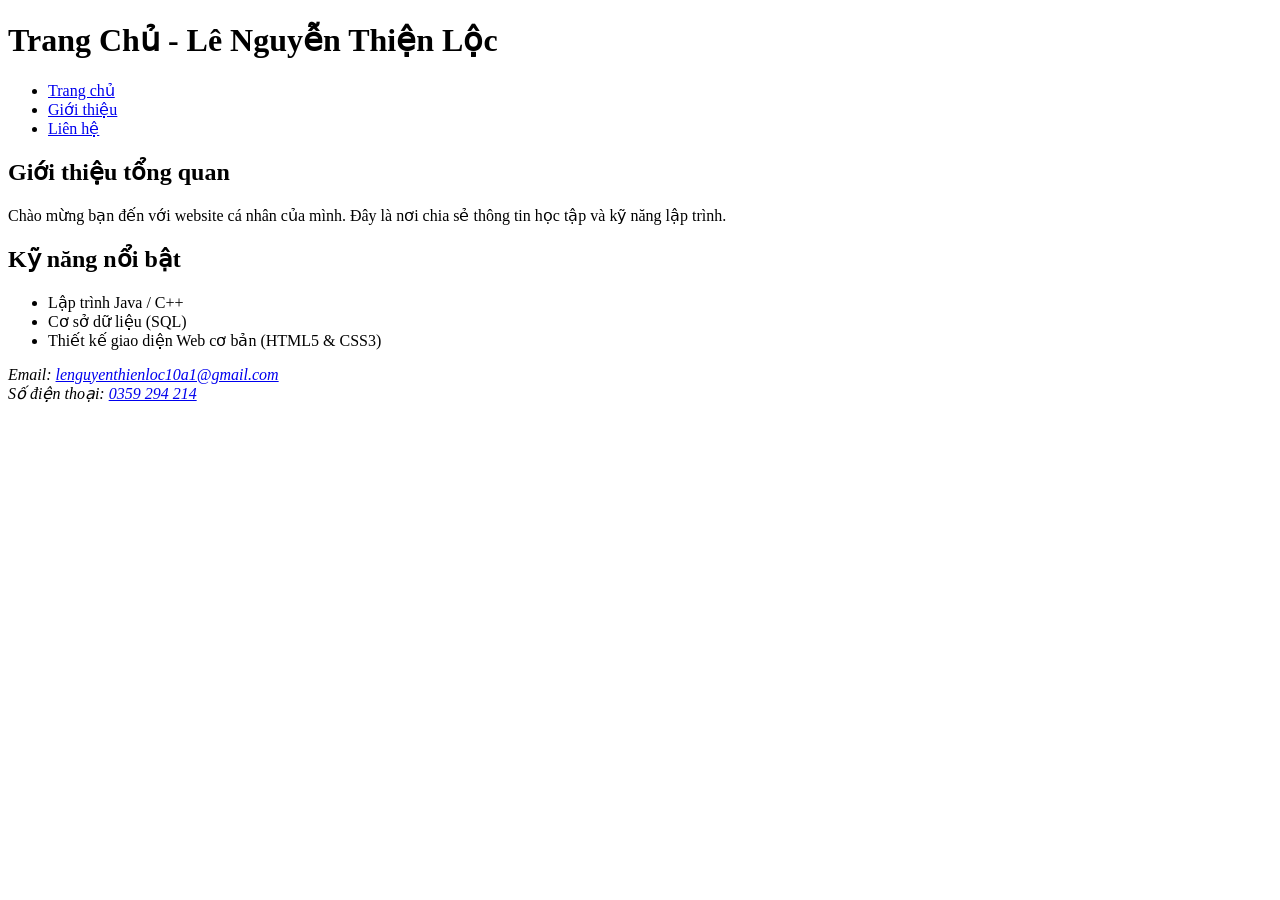
<file: index.html>
<!DOCTYPE html>
<html lang="vi">
<head>
    <meta charset="UTF-8">
    <meta name="viewport" content="width=device-width, initial-scale=1.0">
    <!-- 25. Title riêng biệt (50–60 ký tự, chứa tên) -->
    <title>Trang Chủ Hồ Sơ Cá Nhân - Lê Nguyễn Thiện Lộc</title>
    
    <!-- 26. Meta description (150–160 ký tự, bắt đầu bằng hành động) -->
    <meta name="description" content="Khám phá trang chủ hồ sơ cá nhân của Lê Nguyễn Thiện Lộc để tìm hiểu về định hướng học tập, kỹ năng lập trình Java, C++ và các dự án phát triển phần mềm.">
    
    <!-- 34 (Nâng cao). Open Graph Meta Tags -->
    <meta property="og:title" content="Trang Chủ Hồ Sơ Cá Nhân - Lê Nguyễn Thiện Lộc">
    <meta property="og:description" content="Khám phá trang chủ hồ sơ cá nhân của Lê Nguyễn Thiện Lộc để tìm hiểu về kỹ năng lập trình và định hướng phát triển phần mềm.">
    <meta property="og:type" content="website">
</head>
<body>

    <header>
        <!-- 27. Mỗi trang chỉ có đúng 1 thẻ <h1> -->
        <h1>Trang Chủ - Lê Nguyễn Thiện Lộc</h1>
        <nav>
            <ul>
                <li><a href="index.html">Trang chủ</a></li>
                <li><a href="about.html">Giới thiệu</a></li>
                <li><a href="contact.html">Liên hệ</a></li>
            </ul>
        </nav>
    </header>

    <main>
        <section>
            <h2>Giới thiệu tổng quan</h2>
            <p>Chào mừng bạn đến với website cá nhân của mình. Đây là nơi chia sẻ thông tin học tập và kỹ năng lập trình.</p>
        </section>

        <section>
            <h2>Kỹ năng nổi bật</h2>
            <ul>
                <li>Lập trình Java / C++</li>
                <li>Cơ sở dữ liệu (SQL)</li>
                <li>Thiết kế giao diện Web cơ bản (HTML5 & CSS3)</li>
            </ul>
        </section>
    </main>

    <footer>
        <address>
            Email: <a href="mailto:lenguyenthienloc10a1@gmail.com">lenguyenthienloc10a1@gmail.com</a><br>
            Số điện thoại: <a href="tel:0359294214">0359 294 214</a>
        </address>
    </footer>

</body>
</html>
</file>
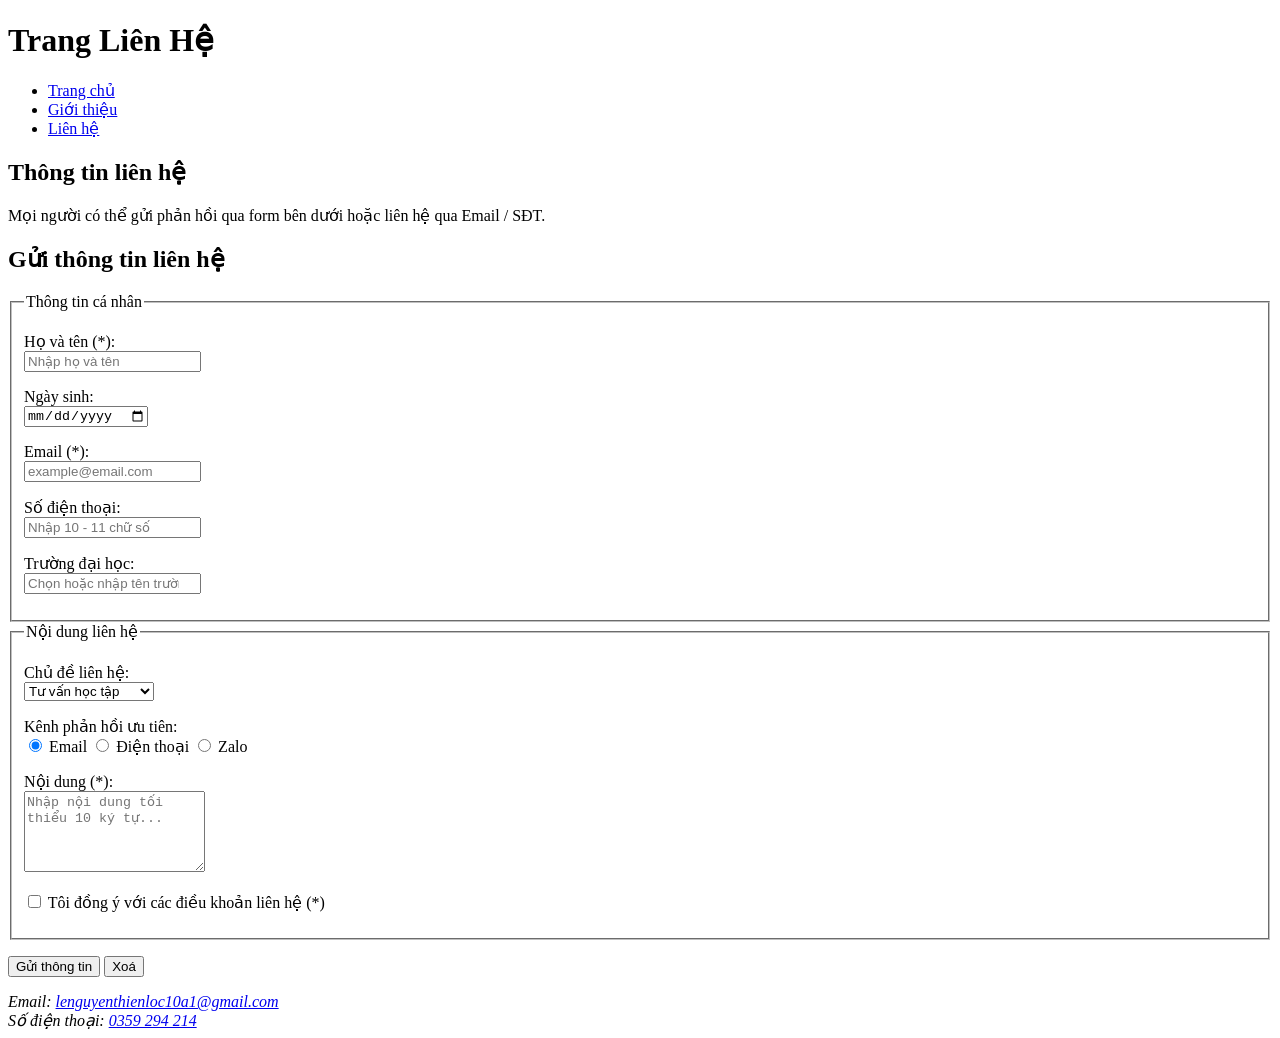
<file: contact.html>
<!DOCTYPE html>
<html lang="vi">
<head>
    <meta charset="UTF-8">
    <meta name="viewport" content="width=device-width, initial-scale=1.0">
    <!-- 25. Title riêng biệt (50–60 ký tự, chứa tên) -->
    <title>Liên Hệ Với Tôi - Lê Nguyễn Thiện Lộc Portfolio</title>
    
    <!-- 26. Meta description (150–160 ký tự, bắt đầu bằng hành động) -->
    <meta name="description" content="Liên hệ ngay với Lê Nguyễn Thiện Lộc qua biểu mẫu trực tuyến, email hoặc số điện thoại để trao đổi công việc, hợp tác dự án và tư vấn học tập nhanh chóng.">
    
    <!-- 34 (Nâng cao). Open Graph Meta Tags -->
    <meta property="og:title" content="Liên Hệ Với Tôi - Lê Nguyễn Thiện Lộc Portfolio">
    <meta property="og:description" content="Liên hệ ngay với Lê Nguyễn Thiện Lộc qua biểu mẫu trực tuyến hoặc email để trao đổi công việc và học tập.">
    <meta property="og:type" content="website">
</head>
<body>

    <header>
        <!-- 27. Duy nhất 1 thẻ <h1> -->
        <h1>Trang Liên Hệ</h1>
        <nav>
            <ul>
                <li><a href="index.html">Trang chủ</a></li>
                <li><a href="about.html">Giới thiệu</a></li>
                <li><a href="contact.html">Liên hệ</a></li>
            </ul>
        </nav>
    </header>

    <main>
        <section>
            <h2>Thông tin liên hệ</h2>
            <p>Mọi người có thể gửi phản hồi qua form bên dưới hoặc liên hệ qua Email / SĐT.</p>
        </section>

        <section>
            <h2>Gửi thông tin liên hệ</h2>
            
            <!-- Xử lý hiện hộp thoại thông báo alert khi nhấn Submit -->
            <form onsubmit="event.preventDefault(); alert('GỬI THÔNG TIN THÀNH CÔNG!\n\n- Họ và tên: ' + document.getElementById('fullname').value + '\n- Ngày sinh: ' + document.getElementById('dob').value + '\n- Email: ' + document.getElementById('email').value + '\n- Số điện thoại: ' + document.getElementById('phone').value + '\n- Nội dung: ' + document.getElementById('message').value);">
                
                <!-- Fieldset 1: Thông tin cá nhân -->
                <fieldset>
                    <legend>Thông tin cá nhân</legend>
                    
                    <p>
                        <label for="fullname">Họ và tên (*):</label><br>
                        <input type="text" id="fullname" name="fullname" required minlength="2" placeholder="Nhập họ và tên">
                    </p>

                    <p>
                        <label for="dob">Ngày sinh:</label><br>
                        <input type="date" id="dob" name="dob">
                    </p>

                    <p>
                        <label for="email">Email (*):</label><br>
                        <input type="email" id="email" name="email" required placeholder="example@email.com">
                    </p>

                    <p>
                        <label for="phone">Số điện thoại:</label><br>
                        <input type="tel" id="phone" name="phone" pattern="[0-9]{10,11}" placeholder="Nhập 10 - 11 chữ số" title="Số điện thoại phải gồm 10 hoặc 11 chữ số">
                    </p>

                    <p>
                        <label for="university">Trường đại học:</label><br>
                        <input type="text" id="university" name="university" list="university-list" placeholder="Chọn hoặc nhập tên trường">
                        <datalist id="university-list">
                            <option value="Trường Đại học Gia Định"></option>
                            <option value="Trường Đại học FPT"></option>
                            <option value="Trường Đại học Bách Khoa TP.HCM"></option>
                        </datalist>
                    </p>
                </fieldset>

                <!-- Fieldset 2: Nội dung liên hệ -->
                <fieldset>
                    <legend>Nội dung liên hệ</legend>

                    <p>
                        <label for="topic">Chủ đề liên hệ:</label><br>
                        <select id="topic" name="topic">
                            <option value="tu-van">Tư vấn học tập</option>
                            <option value="hop-tac">Hợp tác công việc</option>
                            <option value="gop-y">Góp ý ý kiến</option>
                        </select>
                    </p>

                    <p>
                        <label>Kênh phản hồi ưu tiên:</label><br>
                        <input type="radio" id="channel-email" name="contact_channel" value="email" checked>
                        <label for="channel-email">Email</label>
                        
                        <input type="radio" id="channel-phone" name="contact_channel" value="phone">
                        <label for="channel-phone">Điện thoại</label>
                        
                        <input type="radio" id="channel-zalo" name="contact_channel" value="zalo">
                        <label for="channel-zalo">Zalo</label>
                    </p>

                    <p>
                        <label for="message">Nội dung (*):</label><br>
                        <textarea id="message" name="message" rows="5" required minlength="10" placeholder="Nhập nội dung tối thiểu 10 ký tự..."></textarea>
                    </p>

                    <p>
                        <input type="checkbox" id="agree" name="agree" required>
                        <label for="agree">Tôi đồng ý với các điều khoản liên hệ (*)</label>
                    </p>
                </fieldset>

                <!-- Nút gửi và xoá -->
                <p>
                    <button type="submit">Gửi thông tin</button>
                    <button type="reset">Xoá</button>
                </p>

            </form>
        </section>
    </main>

    <footer>
        <address>
            Email: <a href="mailto:lenguyenthienloc10a1@gmail.com">lenguyenthienloc10a1@gmail.com</a><br>
            Số điện thoại: <a href="tel:0359294214">0359 294 214</a>
        </address>
    </footer>

</body>
</html>
</file>
